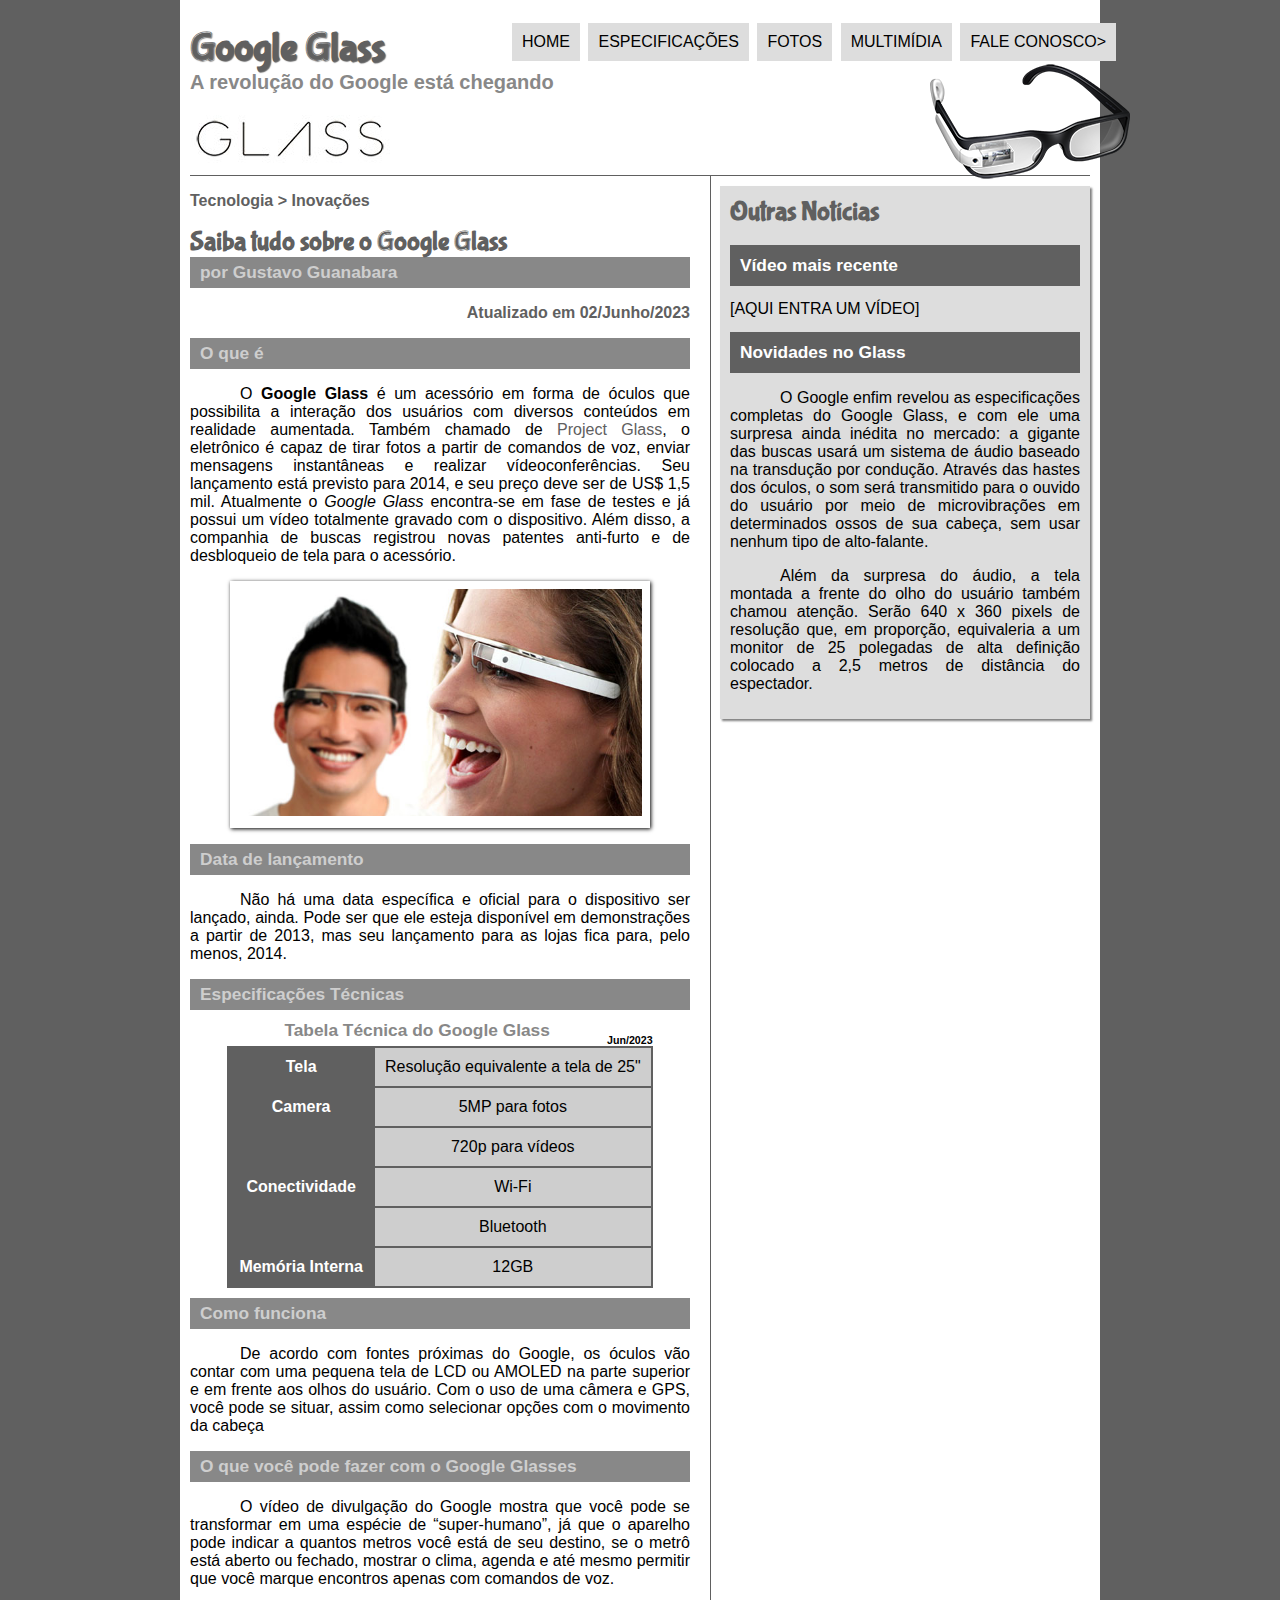
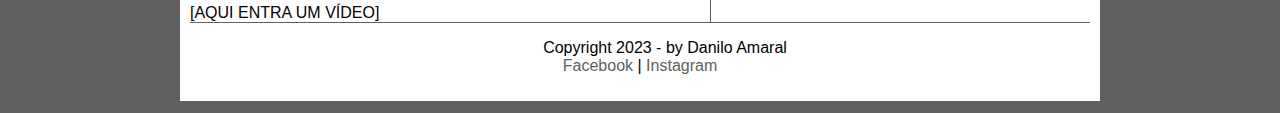
<file: Rename/projeto-glass-html5/index.html>
<!DOCTYPE HTML>
<html lang="pt-br">
<head>
<meta charset="utf-8"/>
<title>Tudo sobre Google Glass</title>
<link rel="stylesheet" type= "text/css" href="./_css/estilo.css"/>
</head>
<script src="./_javascript/funcoes.js"></script>
<body>
    <div id="interface">
    <header id=cabecalho>
<hgroup>
    <h1>Google Glass</h1> 
    <h2>A revolução do Google está chegando</h2>
</hgroup>
        <img id="icone" src="./_imagens/glass-oculos-preto-peq.png"/>
    <nav id="menu">
        <h1>Menu Principal</h1>
    <ul type="disc">
        <li onmousemove="mudafoto('_imagens/home.png')" onmouseout="mudafoto('_imagens/glass-oculos-preto-peq.png')"><a href="./index.html">Home</a></li>
        <li onmousemove="mudafoto('_imagens/especificacoes.png')" onmouseout="mudafoto('_imagens/glass-oculos-preto-peq.png')"><a href="./specs.html">Especificações</a></li>
        <li onmousemove="mudafoto('_imagens/fotos.png')" onmouseout="mudafoto('_imagens/glass-oculos-preto-peq.png')"><a href="./fotos.html">Fotos</a></li>
        <li onmousemove="mudafoto('_imagens/multimidia.png')"onmouseout="mudafoto('_imagens/glass-oculos-preto-peq.png')"><a href="./multimidia.html">Multimídia</a></li>
        <li onmousemove="mudafoto('_imagens/contato.png')" onmouseout="mudafoto('_imagens/glass-oculos-preto-peq.png')"><a href="./fale-conosco.html">Fale conosco></a></li>
    </ul>
    </nav>
    </header>
<section id="corpo">
    <article id="noticia-principal">
        <header id="cabecalho-artigo"> 
        <hgroup>
            <h3>Tecnologia > Inovações</h3>
            <h1>Saiba tudo sobre o Google Glass</h1>
            <h2>por Gustavo Guanabara</h2>
            <h3 class="data">Atualizado em 02/Junho/2023</h3>
        </hgroup>
        </header>
        <h2>O que é</h2>
        <p>O <b>Google Glass</b> é um acessório em forma de óculos que possibilita a interação dos usuários com diversos conteúdos em realidade aumentada. Também chamado de <a href="https://www.google.com/glass/start/  " target="_blank" >Project Glass</a>, o eletrônico é capaz de tirar fotos a partir de comandos de voz, enviar mensagens instantâneas e realizar vídeoconferências. Seu lançamento está previsto para 2014, e seu preço deve ser de US$ 1,5 mil. Atualmente o <em>Google Glass</em> encontra-se em fase de testes e já possui um vídeo totalmente gravado com o dispositivo. Além disso, a companhia de buscas registrou novas patentes anti-furto e de desbloqueio de tela para o acessório.</p>
        <figure class="foto-legenda">
        <img id="icone" src="./_imagens/glass-quadro-homem-mulher.jpg"/>
            <figcaption>
                <h3>Google Glass</h3>
                <p>Uma nova maneira de ver o mundo</p>
            </figcaption>
        </figure>        
    <h2>Data de lançamento</h2>
        <p>Não há uma data específica e oficial para o dispositivo ser lançado, ainda. Pode ser que ele esteja disponível em demonstrações a partir de 2013, mas seu lançamento para as lojas fica para, pelo menos, 2014.</p>
<table id="tabelalateral">
    <h2>Especificações Técnicas</h2>
    <caption>Tabela Técnica do Google Glass <span>Jun/2023</span></caption>
        <tr><td class="ce">Tela</td><td class="cd">Resolução equivalente a tela de 25"</td></tr>
        <tr><td rowspan="2" class="ce">Camera</td><td class="cd">5MP para fotos</td></tr>
        <tr><td class="cd">720p para vídeos</td></tr>
        <tr><td rowspan="2" class="ce">Conectividade</td><td class="cd">Wi-Fi</td></tr>
        <tr><td class="cd">Bluetooth</td></tr>
        <tr><td class="ce">Memória Interna</td><td class="cd">12GB</td></tr>
</table>
    <h2>Como funciona</h2>
        <p>De acordo com fontes próximas do Google, os óculos vão contar com uma pequena tela de LCD ou AMOLED na parte superior e em frente aos olhos do usuário. Com o uso de uma câmera e GPS, você pode se situar, assim como selecionar opções com o movimento da cabeça</p>

    <h2>O que você pode fazer com o Google Glasses</h2>
        <p>O vídeo de divulgação do Google mostra que você pode se transformar em uma espécie de “super-humano”, já que o aparelho pode indicar a quantos metros você está de seu destino, se o metrô está aberto ou fechado, mostrar o clima, agenda e até mesmo permitir que você marque encontros apenas com comandos de voz.</p>
    [AQUI ENTRA UM VÍDEO]
</article>    
</section>
<aside id="lateral">

    <h1>Outras Notícias</h1>
        <h2>Vídeo mais recente</h2>

    [AQUI ENTRA UM VÍDEO]

    <h2>Novidades no Glass</h2>
        <p>O Google enfim revelou as especificações completas do Google Glass, e com ele uma surpresa ainda inédita no mercado: a gigante das buscas usará um sistema de áudio baseado na transdução por condução. Através das hastes dos óculos, o som será transmitido para o ouvido do usuário por meio de microvibrações em determinados ossos de sua cabeça, sem usar nenhum tipo de alto-falante.</p>

        <p>Além da surpresa do áudio, a tela montada a frente do olho do usuário também chamou atenção. Serão 640 x 360 pixels de resolução que, em proporção, equivaleria a um monitor de 25 polegadas de alta definição colocado a 2,5 metros de distância do espectador.</p>
</aside>
<footer id="rodape">
    <p>Copyright 2023 - by Danilo Amaral <br/>
    <a href="https://www.facebook.com/danilo.amaral.3745" target="
    "> Facebook </a>| <a href="https://www.instagram.com/daanil0amaral/" target="_blank">Instagram</a> </p>
</footer>
    </div>
</body>
</head>
</file>
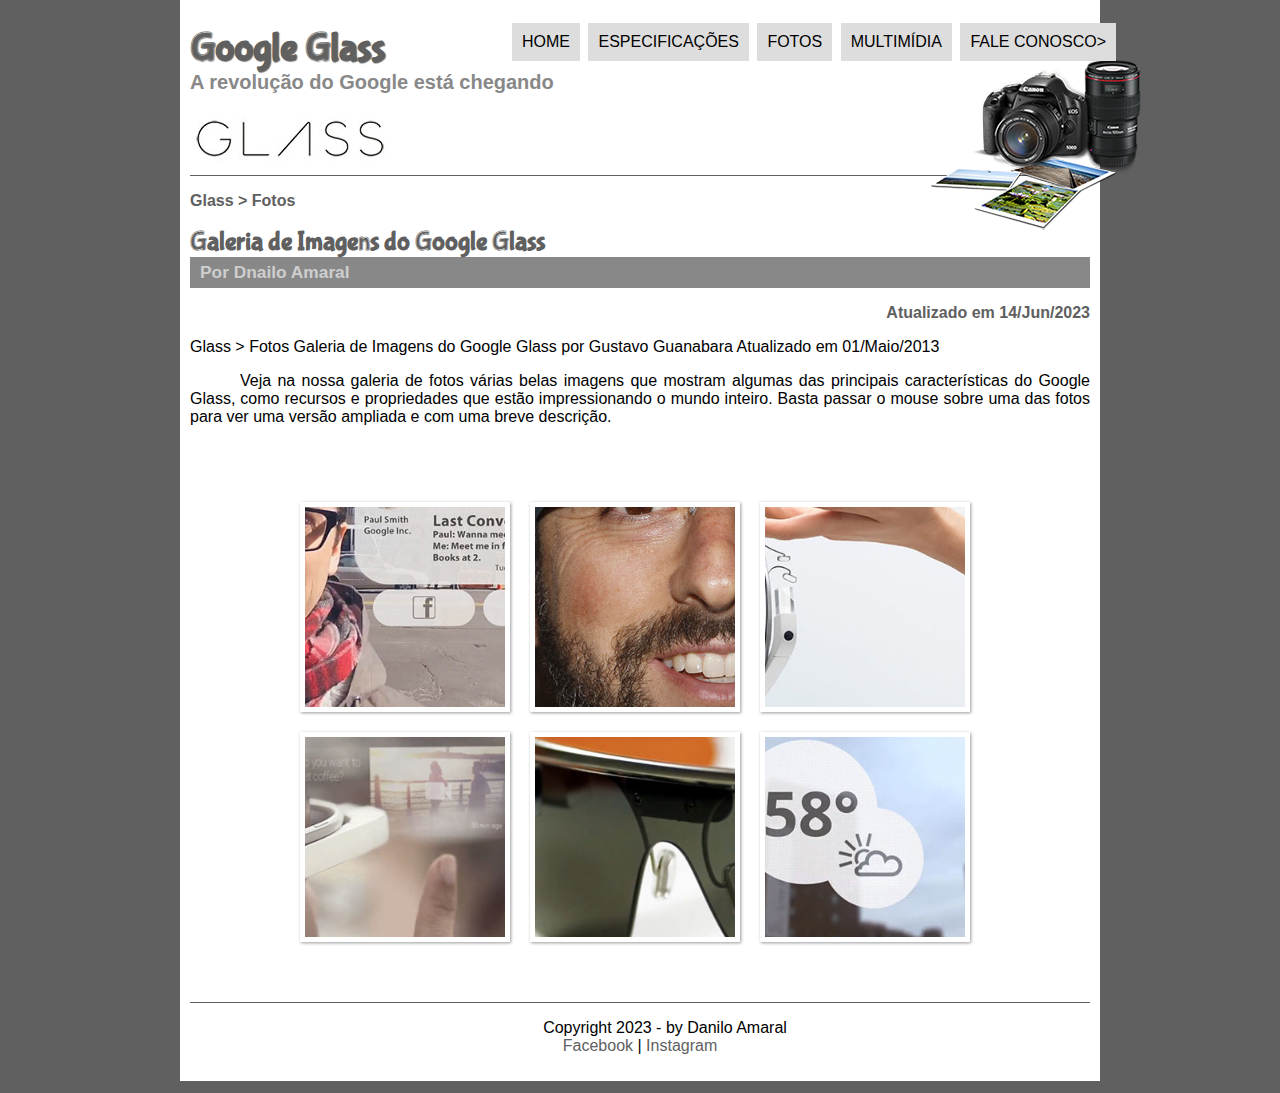
<file: Rename/projeto-glass-html5/fotos.html>
<!DOCTYPE HTML>
<html lang="pt-br">
<head>
<meta charset="utf-8"/>
<title>Tudo sobre Google Glass</title>
<link rel="stylesheet" type= "text/css" href="./_css/estilo.css"/>
<link rel="stylesheet" href="./_css/fotos.css"/>
</head>
<script src="./_javascript/funcoes.js"></script>
<body>
    <div id="interface">
    <header id=cabecalho>
<hgroup>
    <h1>Google Glass</h1> 
    <h2>A revolução do Google está chegando</h2>
</hgroup>
        <img id="icone" src="./_imagens/fotos.png"/>
    <nav id="menu">
        <h1>Menu Principal</h1>
    <ul type="disc">
        <li onmousemove="mudafoto('_imagens/home.png')" onmouseout="mudafoto('_imagens/fotos.png')"><a href="./index.html">Home</a></li>
        <li onmousemove="mudafoto('_imagens/especificacoes.png')" onmouseout="mudafoto('_imagens/fotos.png')"><a href="./specs.html">Especificações</a></li>
        <li onmousemove="mudafoto('_imagens/fotos.png')" onmouseout="mudafoto('_imagens/fotos.png')"><a href="./fotos.html">Fotos</a></li>
        <li onmousemove="mudafoto('_imagens/multimidia.png')"onmouseout="mudafoto('_imagens/fotos.png')"><a href="./multimidia.html">Multimídia</a></li>
        <li onmousemove="mudafoto('_imagens/contato.png')" onmouseout="mudafoto('_imagens/fotos.png')"><a href="./fale-conosco.html">Fale conosco></a></li>
    </ul>
    </nav>
    </header>

    <section id="corpo-full">
        <article id="noticia-principal">
            <header id="cabecalho-artigo">
                <hgroup>
                    <h3>Glass > Fotos</h3>
                    <h1>Galeria de Imagens do Google Glass</h1>
                    <h2>Por Dnailo Amaral</h2>
                    <h3 class="data">Atualizado em 14/Jun/2023</h3>
                </hgroup>
            </header>
        </article>
    </section>
Glass > Fotos
Galeria de Imagens do Google Glass
por Gustavo Guanabara
Atualizado em 01/Maio/2013

<p>Veja na nossa galeria de fotos várias belas imagens que mostram algumas das principais características do Google Glass, como recursos e propriedades que estão impressionando o mundo inteiro. Basta passar o mouse sobre uma das fotos para ver uma versão ampliada e com uma breve descrição.</p>
<ul id="album-fotos">
    <li id="foto01"><span>Agenda e lembretes</span></li>
    <li id="foto02"><span>Sergey Brin usando o Glass</span></li>
    <li id="foto03"><span>Leve e compacto</span></li>
    <li id="foto04"><span>Sensação de uma tela de 50"</span></li>
    <li id="foto05"><span>Vários tipos de lente</span></li>
    <li id="foto06"><span>Informações importantes</span></li>
</ul>
<footer id="rodape">
    <p>Copyright 2023 - by Danilo Amaral <br/>
    <a href="https://www.facebook.com/danilo.amaral.3745" target="
    "> Facebook </a>| <a href="https://www.instagram.com/daanil0amaral/" target="_blank">Instagram</a> </p>
</footer>
</div>
</body>
</html>
</file>
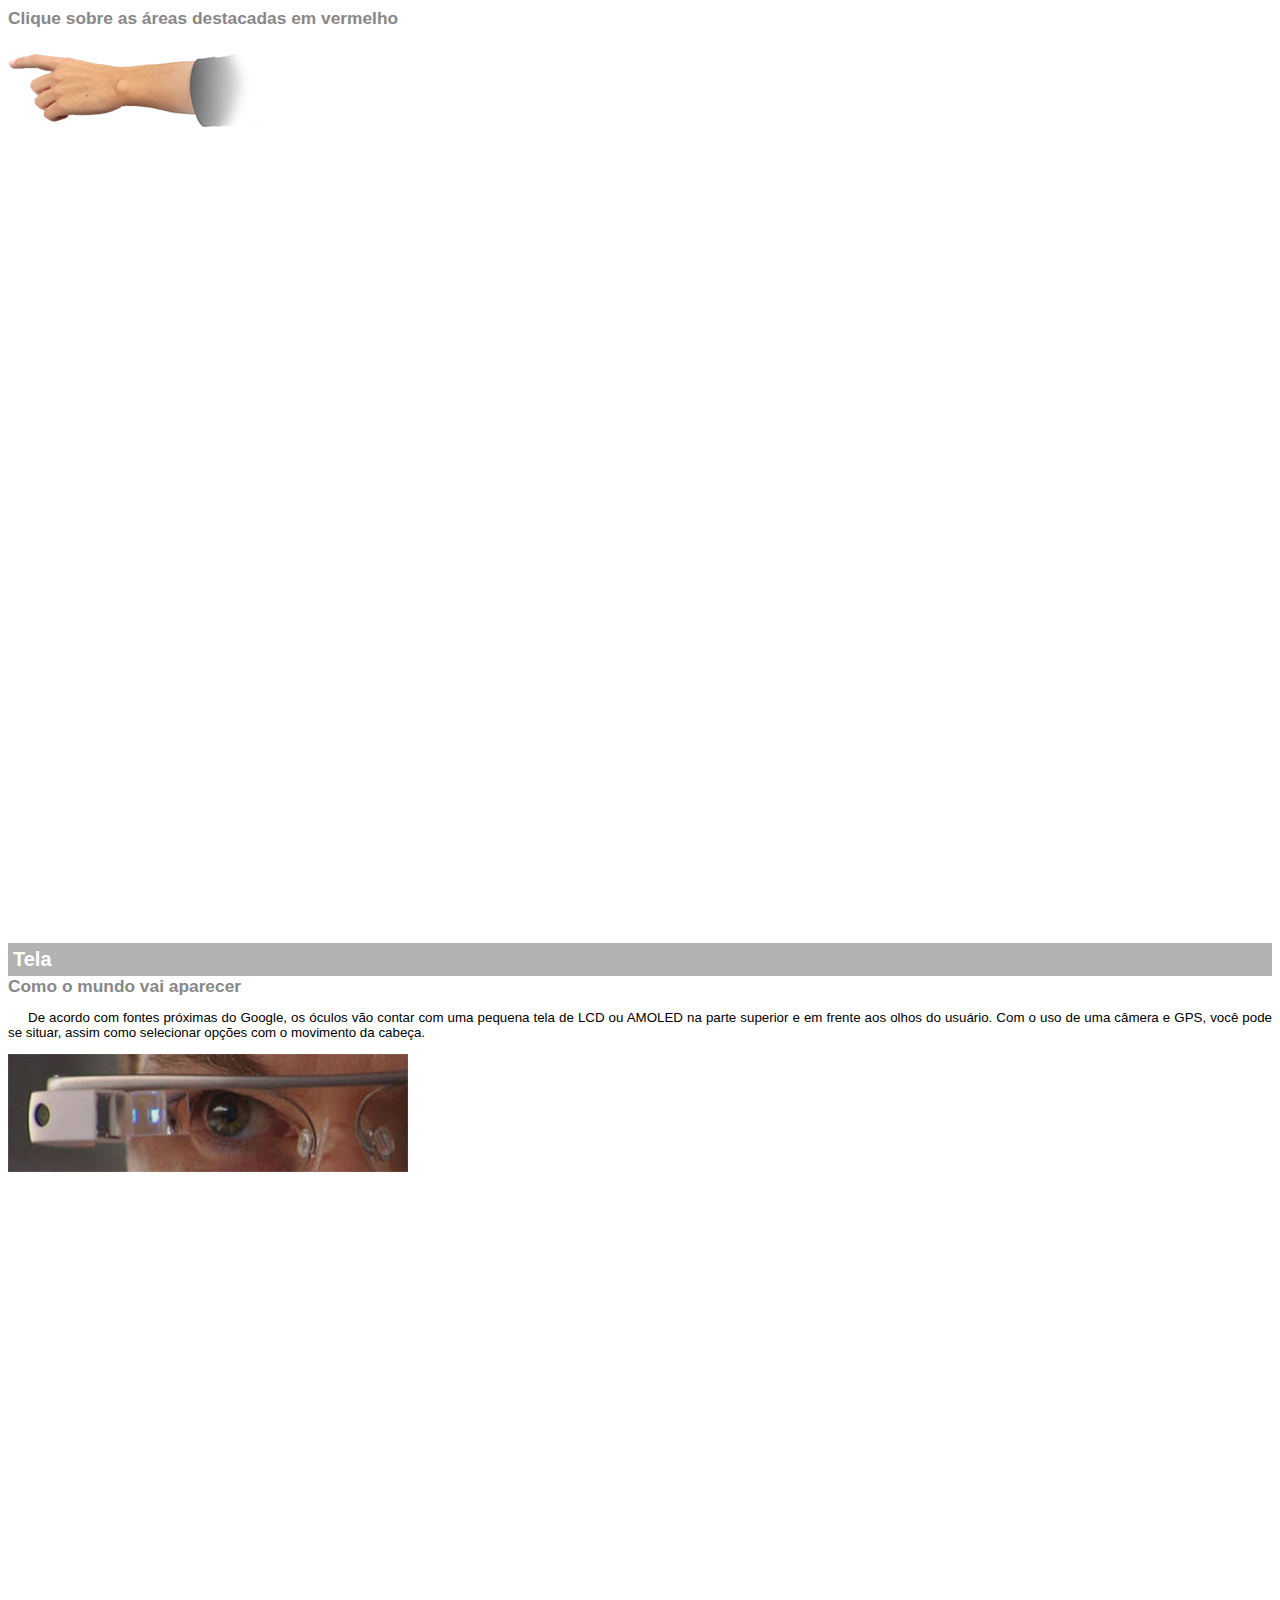
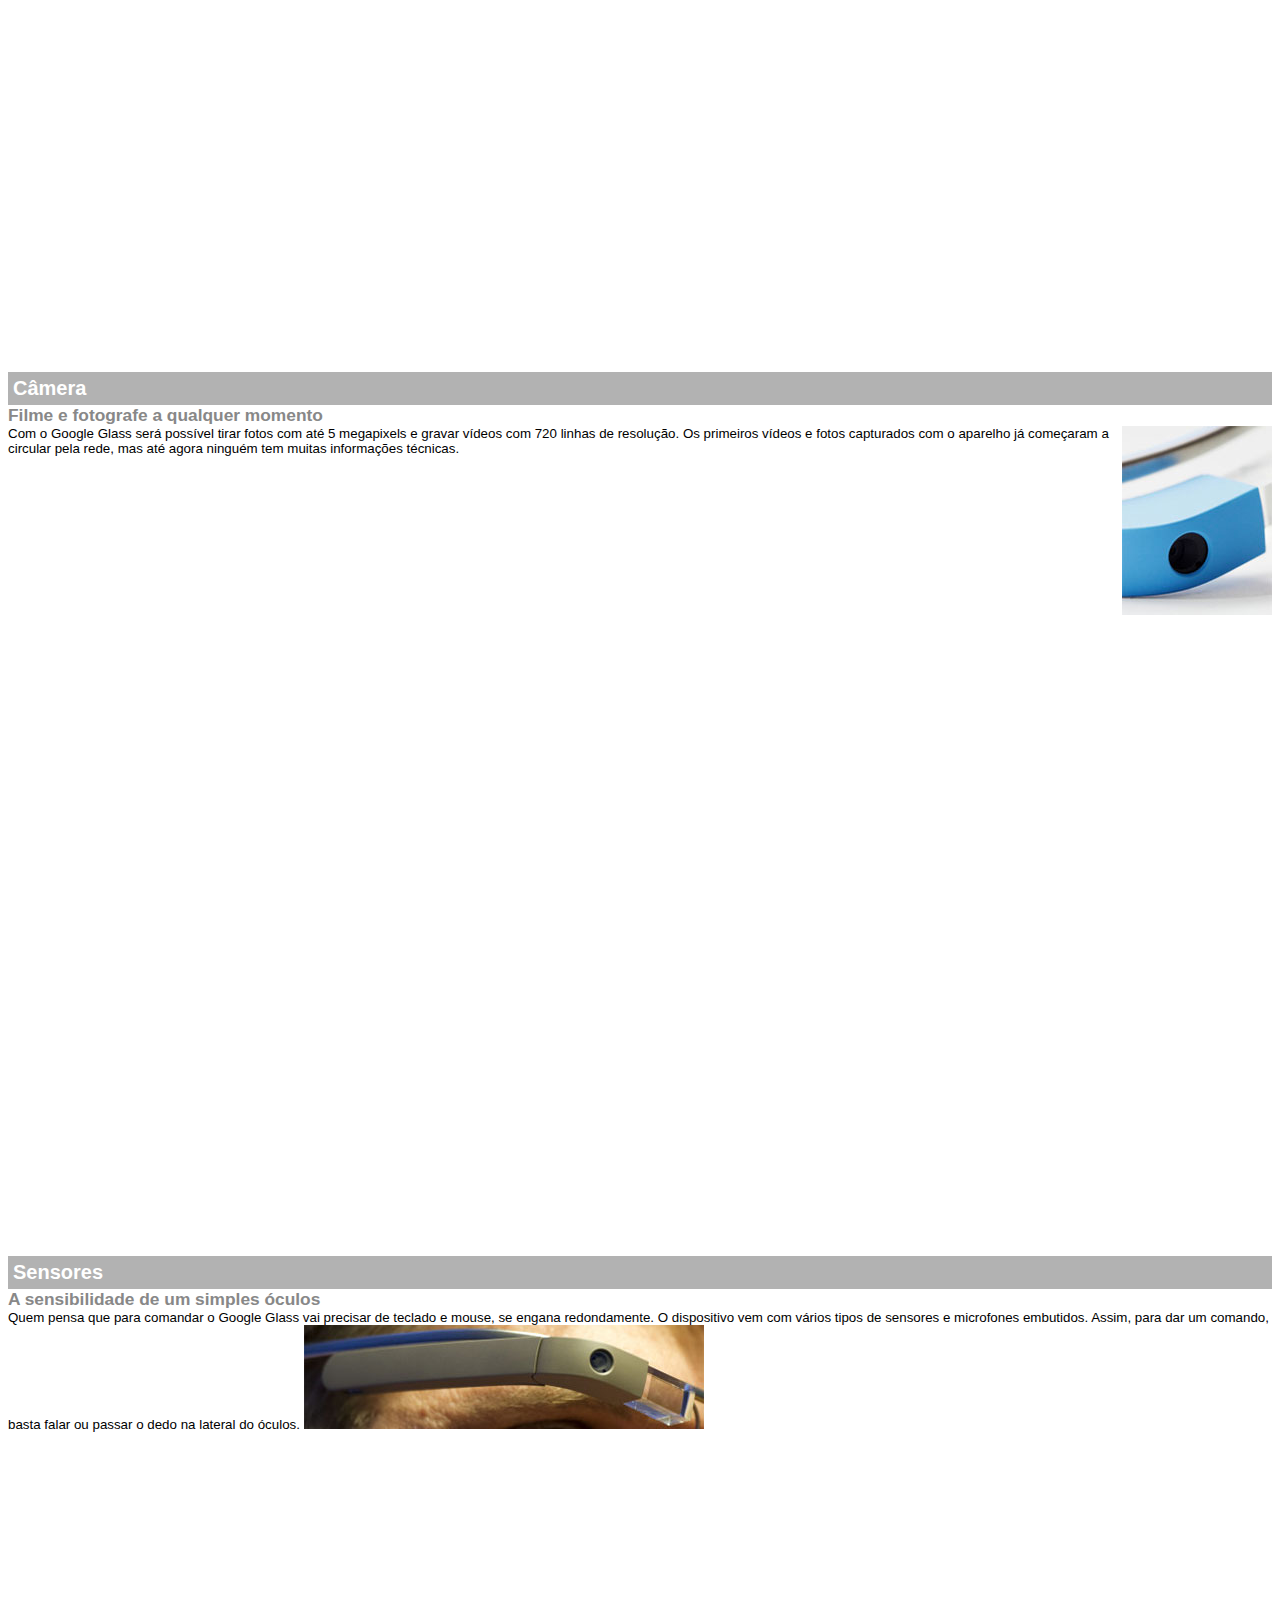
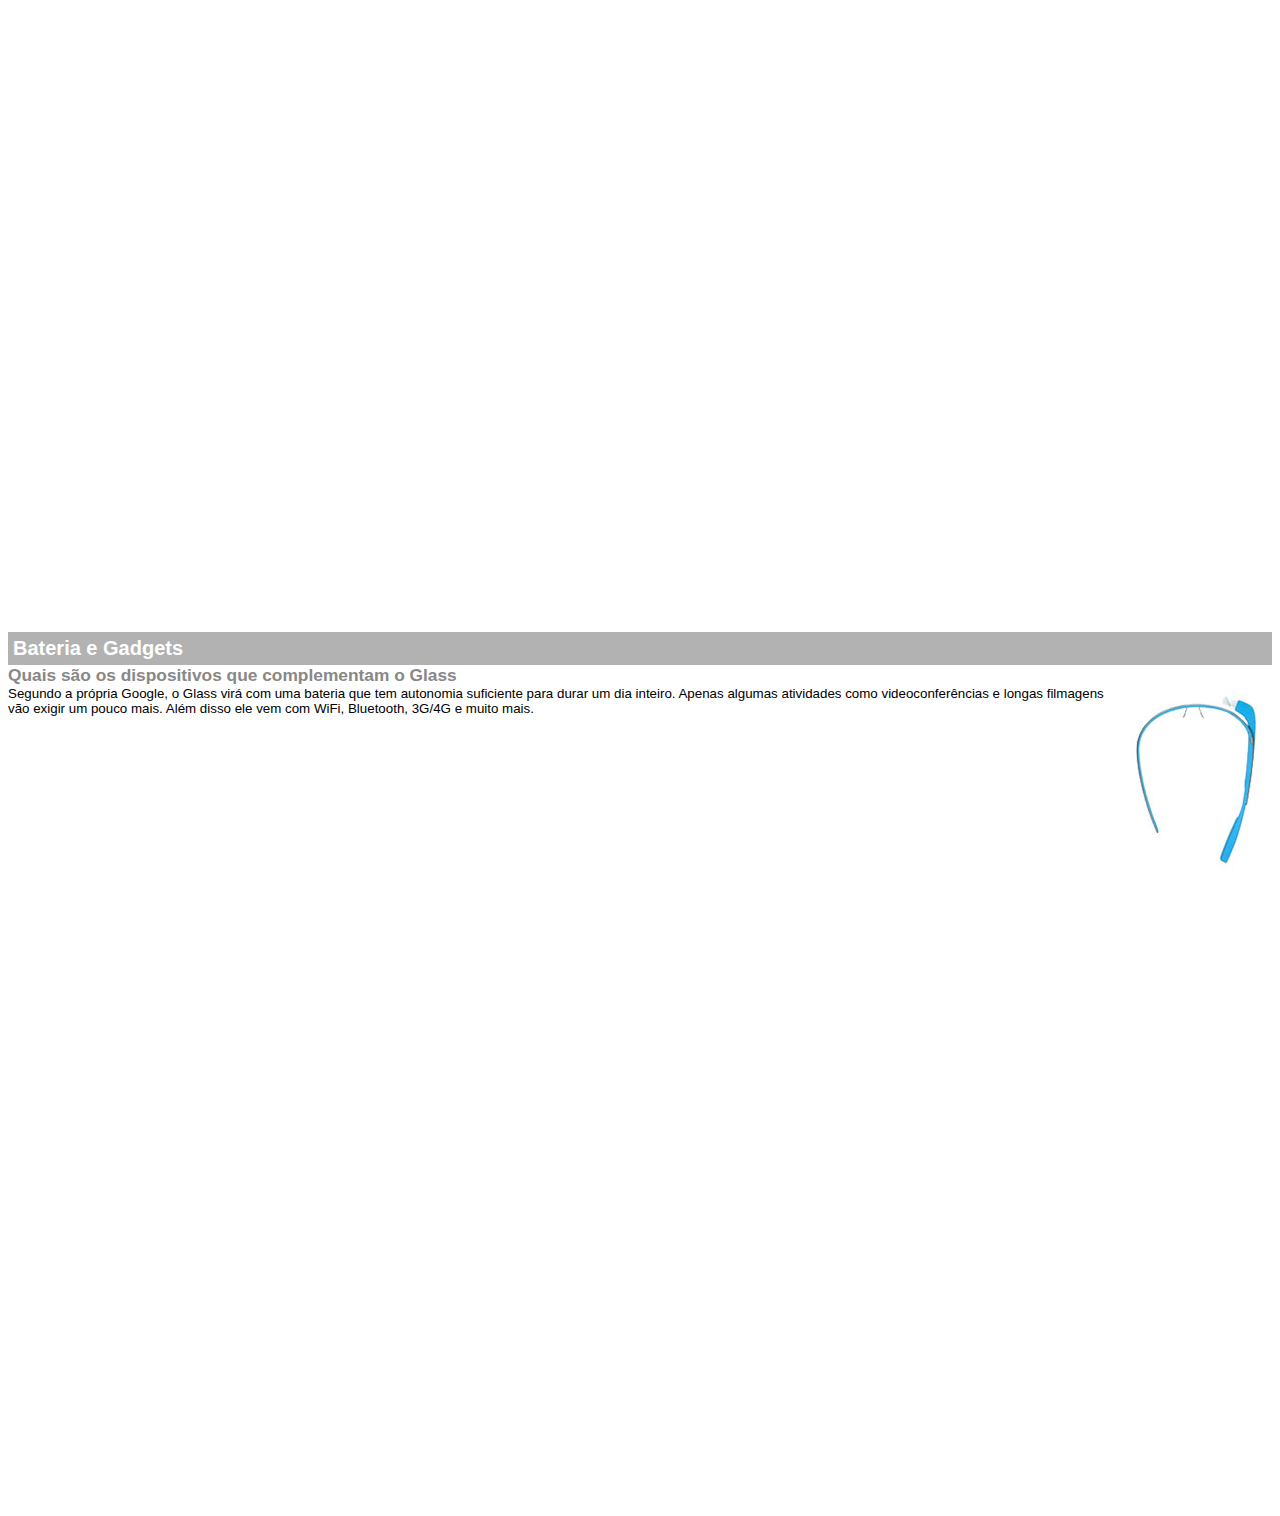
<file: Rename/projeto-glass-html5/google-glass.html>
<html>
<head>
    <meta charset="UTF-8"/>
    <title>Informacoes sobre Google Glass</title>
    <style>
        body{
            font-family: Arial;
            font-size: 10pt;
            }
        p{
            text-align: justify;
            text-indent: 20px;
        }    
        article h1{
            font-size: 15pt;
            color: white;
            background-color: rgba(0,0,0,.3);
            padding: 5px;
            margin: 0;
        }
        article h2{
            font-size: 13pt;
            color: #888888;
            margin: 0px;
        }
        article{
            margin-bottom: 800px;
        }
        img.img-dir{
            display: block;
            float: right;
            margin-left: 5px;
        }
    </style>
</head>
<body>
        <article id="topo">
            <header>
            <h2>Clique sobre as áreas destacadas em vermelho</h2>
            </header>
<img src="./_imagens/mao.png" alt="mao apontando para esquerda"></article>
        <article id="tela">
        <header>
            <h1>Tela</h1>
    <h2>Como o mundo vai aparecer</h2>
        </header>
    <p>De acordo com fontes próximas do Google, os óculos vão contar com uma pequena tela de LCD ou AMOLED na parte superior e em frente aos olhos do usuário. Com o uso de uma câmera e GPS, você pode se situar, assim como selecionar opções com o movimento da cabeça.</p>
<img src="./_imagens/det-tela.jpg" alt="tela do google glass">
        </article>

<article id="camera">
    <header>
        <h1>Câmera</h1>
        <h2>Filme e fotografe a qualquer momento</h2>
    </header>    
<img src="./_imagens/det-camera.jpg" class="img-dir" alt="Câmera do Google Glass">
Com o Google Glass será possível tirar fotos com até 5 megapixels e gravar vídeos com 720 linhas de resolução. Os primeiros vídeos e fotos capturados com o aparelho já começaram a circular pela rede, mas até agora ninguém tem muitas informações técnicas.
</article>

<article id="sensores">
    <header>
        <h1>Sensores</h1>
        <h2>A sensibilidade de um simples óculos</h2>
Quem pensa que para comandar o Google Glass vai precisar de teclado e mouse, se engana redondamente. O dispositivo vem com vários tipos de sensores e microfones embutidos. Assim, para dar um comando, basta falar ou passar o dedo na lateral do óculos.
<img src="./_imagens/det-touch.jpg" alt="SEnsores do Google Glass"></article>

<article id="bateria">
    <header>
        <h1>Bateria e Gadgets</h1>
        <h2>Quais são os dispositivos que complementam o Glass</h2>
    </header>
<img src="./_imagens/det-bateria.jpg" class="img-dir" alt="Bateria e Gedgets do Google Glass">
Segundo a própria Google, o Glass virá com uma bateria que tem autonomia suficiente para durar um dia inteiro. Apenas algumas atividades como videoconferências e longas filmagens vão exigir um pouco mais. Além disso ele vem com WiFi, Bluetooth, 3G/4G e muito mais.
</article>
</body>
</html>
</file>
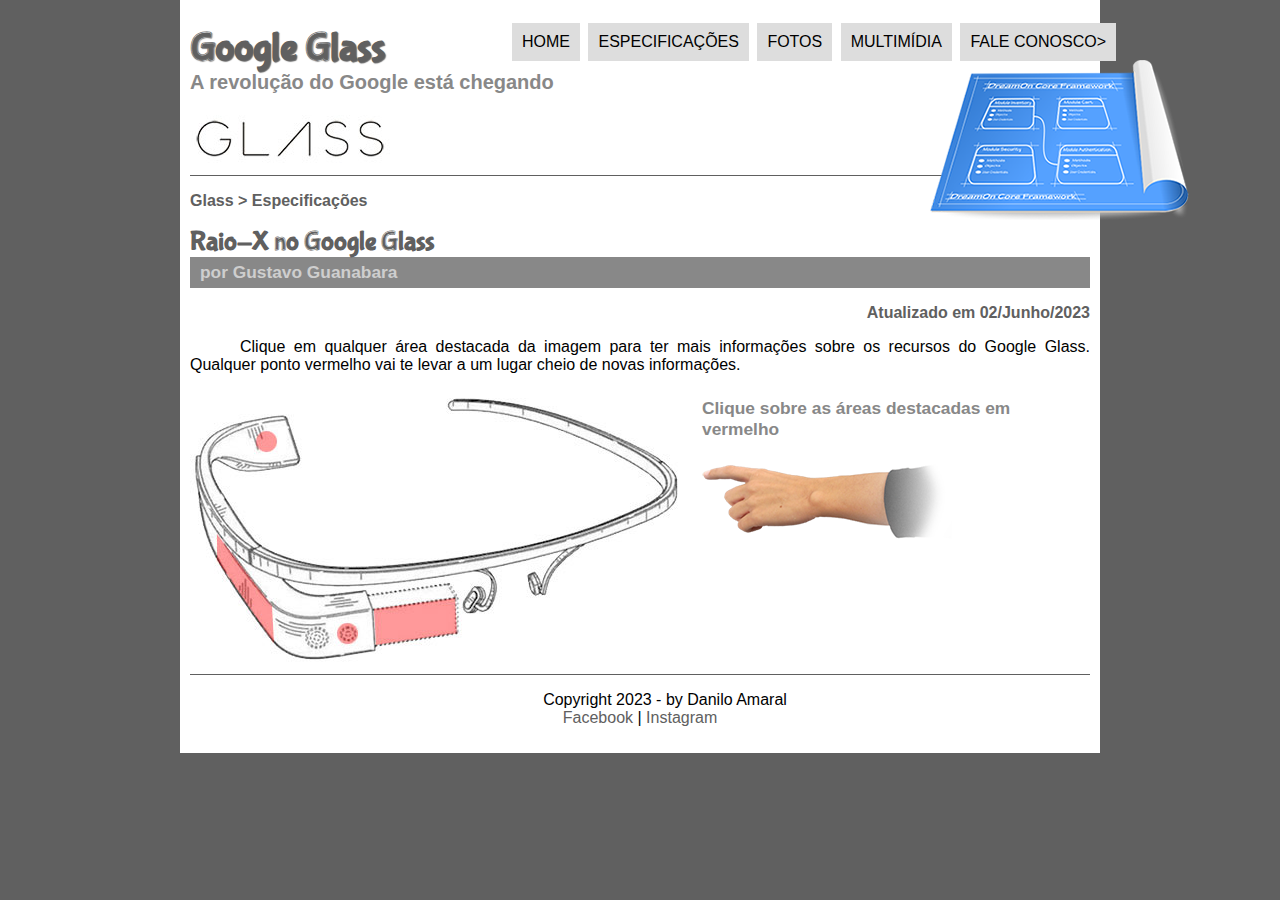
<file: Rename/projeto-glass-html5/specs.html>
<!DOCTYPE HTML>
    <html lang="pt-br">
<head>
    <meta charset="utf-8"/>
        <title>Tudo sobre Google Glass</title>
    <link rel="stylesheet" type= "text/css" href="./_css/estilo.css"/>
    <link rel="stylesheet" href="./_css/specs.css"/>
</head>
    <script src="./_javascript/funcoes.js"></script>
<body>
    <div id="interface">
    <header id=cabecalho>
<hgroup>
    <h1>Google Glass</h1> 
    <h2>A revolução do Google está chegando</h2>
</hgroup>
        <img id="icone" src="./_imagens/especificacoes.png"/>
    <nav id="menu">
        <h1>Menu Principal</h1>
    <ul type="disc">
        <li onmousemove="mudafoto('_imagens/home.png')" onmouseout="mudafoto('_especificacoes.png')"><a href="./index.html">Home</a></li>
        <li onmousemove="mudafoto('_imagens/especificacoes.png')" onmouseout="mudafoto('_imagens/especificacoes.png')"><a href="./specs.html">Especificações</a></li>
        <li onmousemove="mudafoto('_imagens/fotos.png')" onmouseout="mudafoto('_imagens/especificacoes.png')"><a href="./fotos.html">Fotos</a></li>
        <li onmousemove="mudafoto('_imagens/multimidia.png')"onmouseout="mudafoto('_imagens/especificacoes.png')"><a href="./multimidia.html">Multimídia</a></li>
        <li onmousemove="mudafoto('_imagens/contato.png')" onmouseout="mudafoto('_imagens/especificacoes.png')"><a href="./fale-conosco.html">Fale conosco></a></li>
    </ul>
    </nav>
    </header>
<section id="corpo-full"> 
    <article id="noticia-principal">
        <header id="cabecalho-artigo"> 
            <hgroup>
                <h3>Glass > Especificações</h3>
                <h1>Raio-X no Google Glass</h1>
                <h2>por Gustavo Guanabara</h2>
                <h3 class="data">Atualizado em 02/Junho/2023</h3>           
            </hgroup>
        </header>
    </article>
</section>   
            
<section id="conteudo">
    <p>Clique em qualquer área destacada da imagem para ter mais informações sobre os recursos do Google Glass. Qualquer ponto vermelho vai te levar a um lugar cheio de novas informações.</p>

    <img src="./_imagens/glass-esquema-marcado.jpg" usemap="#meumapa"/>
    <iframe src="google-glass.html"name="janela" id="frameframe"></iframe>
        <map name="meumapa">
            <area shape="rect" coords="179,207,269,246" href="google-glass.html#tela" target="janela"/>
            <area shape="circle" coords="156,244,10" href="google-glass.html#camera" target="janela"/>
            <area shape="circle" coords="76,52,10"href="google-glass.html#bateria" target="janela"/>
            <area shape="poly"coords="27,145,25,166,79,249,81,214"href="google-glass.html#sensores" target="janela"/>
        </map>
</section>

<footer id="rodape">
    <p>Copyright 2023 - by Danilo Amaral <br/>
    <a href="https://www.facebook.com/danilo.amaral.3745" target="
    "> Facebook </a>| <a href="https://www.instagram.com/daanil0amaral/" target="_blank">Instagram</a> </p>
</footer>
    </div>
</body>
    </html>
</file>
<file: Rename/projeto-glass-html5/_css/estilo.css>
@charset "Utf-8";
@font-face {
    font-family: 'fontelogo';
    src: url("../_fonts/bubblegum-sans-regular.otf");
}

body{
    font-family: Arial, sans-serif;
    background-color:#606060;
    color: rgba(0,0,0,1);
}
div#interface{
     width: 900px;
     background-color:white;
     margin: -20px auto 0px auto;
     box-shadow:rgba(0,0,0,.5);
     padding: 10px
}
p{
    text-align:justify;
    text-indent: 50px;
}
a {
    color: #606060;
    text-decoration: none;
}
a:hover{
    text-decoration: underline;
}
header#cabecalho img#icone{
    position: absolute;
    left: 930px;
    top: 60px;
}
header#cabecalho{
    border-bottom:1px #606060 solid;
    height: 150PX;
    background: url("../_imagens/glass-logo-peq.jpg")no-repeat 0px 90px;  
}
header#cabecalho h1{
    font-family:'fontelogo',sans-serif;
    font-size:30pt;
    color: #606060;
    text-shadow: 1px 1px 1px rgba(0,0,0,.6) ;
    padding: 0px;
    margin-bottom: 0px;
}
header#cabecalho h2{
    font-family: arial,sans-serif;
    color: #888888;
    font-size: 15pt;
    padding: 0px;
    margin-top:0px;
}
/*formatação de imagens com legendas*/
figure.foto-legenda {
    position: relative;
    border: 8px solid white;
    box-shadow: 1px 1px 4px black;    
}
figure.foto-legenda img{
    width: 100%;
    height: 100%;
}
figure.foto-legenda figcaption {
    opacity: 0;
    position: absolute;
    top: 0;
    background-color: rgba(0,0,0,.4); 
    color: white;
    width: 100%;
    height: 100%;
    padding: 10px;
    box-sizing:border-box;
    transition: opacity 1s
}
figure.foto-legenda:hover figcaption{
    opacity: 1;
}


/*formatacao do menu*/
nav#menu{
    display: block;
}
nav#menu ul{
list-style: none;
text-transform: uppercase;
position: absolute;
top: 5px;
left: 470px;
}

nav#menu li{
    display: inline-block;
    background-color:#dddddd;
    padding: 10px;
    margin: 2px;
}
nav#menu li:hover{
    background-color: #606060;
}
nav#menu h1{
    display: none;
}
nav#menu a{
    color: black;
    text-decoration: none;
}
nav#menu a:hover{
    color: white;
    text-decoration: underline;
}
section#corpo{
    display: block;
    width: 500px;
    float: left;
    border-right: 1px solid #606060;
    padding-right: 20px; 
}
article#noticia-principal h2 {
    font-size: 13pt;
    color: #cecece;
    background-color: #888888;
    padding: 5px 0px 5px 10px;
    margin: 10px 0px 10px 0px;
}
header#cabecalho-artigo h1{
    font-family: 'fontelogo';
    font-size: 20pt;
    color: #606060;
    margin-bottom: 0px;
    margin-top: 0px;
}
.data{
    text-align: right;
}
header#cabecalho-artigo h2{
    font-size: 13pt;
    color: #cecece;
    margin-top: 0px;
}
header#cabecalho-artigo h3{
    font-size: 12pt;
    color: #606060;
}
table#tabelalateral{
    border: 1px solid #606060;
    border-spacing:0px;
    margin-left: auto;
    margin-right: auto;
    }
table#tabelalateral td{
    border: 1px solid #606060;
    padding: 10px;
    text-align: center;
    vertical-align: middle;
}
table#tabelalateral td.ce{
color: white;
background-color: #606060;
vertical-align: top;
font-weight: bold;
}
table#tabelalateral td.cd {
background-color:#cecece;
}
table#tabelalateral caption{
    color: #888888;
    font-size: 13pt;
    font-weight: bolder;
}
table#tabelalateral caption span{
    display: block;
    float: right;
    color: black;
    font-size: 8pt;
    margin-top: 10pt;
}
aside#lateral{
    display: block;
    width: 350px; 
    float: right;
    background-color:#dddddd;
    padding: 10px;
    margin-top: 10px;
    box-shadow: 2px 2px 2px rgba(0,0,0,.5);
}
aside#lateral h1{
    font-family:'fontelogo',sans-serif;
    font-size: 20pt;
    color: #606060;
    margin-top: 0px;
}
aside#lateral h2{
    background-color: #606060;
    font-size: 13pt;
    color: white;
    padding: 10px;
}
footer#rodape{
    clear: both ;
    border-top: 1px solid #606060;
}
footer#rodape p {
text-align: center;
}
</file>
<file: Rename/projeto-glass-html5/_css/fotos.css>
@charset "utf-8";

ul#album-fotos {
    width: 700px;
    margin: 0 auto;
    padding: 50px;
    overflow: hidden;
    list-style: none;
}
ul#album-fotos li {
float: left;
width: 200px;
height:200px;
margin: 10px;
border: 5px solid white;
background-color: white;
box-shadow: 1px 1px 3px rgba(0,0,0,.4);
-webkit-transition: all .4s ease-in;
}
ul#album-fotos li:hover{
    -webkit-transform: scale(1.2);
}
ul#album-fotos li:hover span {
    opacity: 1;
}
ul#album-fotos li span{
    opacity: 0; 
    color: white;
    text-shadow: 1px 1px 1px black;
    background-color: rgba(0,0,0,.3);
    font-size: 10pt;
    line-height: 380px;
    padding: 5px;
}
ul#album-fotos li#foto01{
    background:url('../_imagens/galeria-01.jpg') no-repeat;
    background-position: 50% 50%;
    background-size: 400px 400px;
    background-color: white;
}
ul#album-fotos li#foto01:hover {
    background-position: 0px 0px;
    background-size: 200px 200px;
}
ul#album-fotos li#foto02{
    background:url('../_imagens/galeria-02.jpg') no-repeat;
    background-position: 50% 50%;
    background-size: 400px 400px;
    background-color: white;
}
ul#album-fotos li#foto02:hover {
    background-position: 0px 0px;
    background-size: 200px 200px;
}
ul#album-fotos li#foto03{
    background:url('../_imagens/galeria-03.jpg')no-repeat;
    background-position: 50% 50%;
    background-size: 400px 400px;
    background-color: white;
}
ul#album-fotos li#foto03:hover {
    background-position: 0px 0px;
    background-size: 200px 200px;
}
ul#album-fotos li#foto04{
    background:url('../_imagens/galeria-04.jpg')no-repeat;
    background-position: 50% 50%;
    background-size: 400px 400px;
    background-color: white;
}
ul#album-fotos li#foto04:hover {
    background-position: 0px 0px;
    background-size: 200px 200px;
}
ul#album-fotos li#foto05{
    background: url('../_imagens/galeria-05.jpg')no-repeat;
    background-position: 50% 50%;
    background-size: 400px 400px;
    background-color: white;
}
ul#album-fotos li#foto05:hover {
    background-position: 0px 0px;
    background-size: 200px 200px;
}
ul#album-fotos li#foto06{
    background: url('../_imagens/galeria-06.jpg')no-repeat;
    background-position: 50% 50%;
    background-size: 400px 400px;
    background-color: white;
}
ul#album-fotos li#foto06:hover {
    background-position: 0px 0px;
    background-size: 200px 200px;
}
</file>
<file: Rename/projeto-glass-html5/_css/specs.css>
@charset "UTF-8";

section#conteudo{
    width: 900px;
    margin: auto;
}
iframe#frameframe{
    width: 380px;
    height: 280px;
    border: none;
    overflow: hidden;
}
iframe#frameframe::-webkit-scrollbar{
    display: none;
}
</file>
